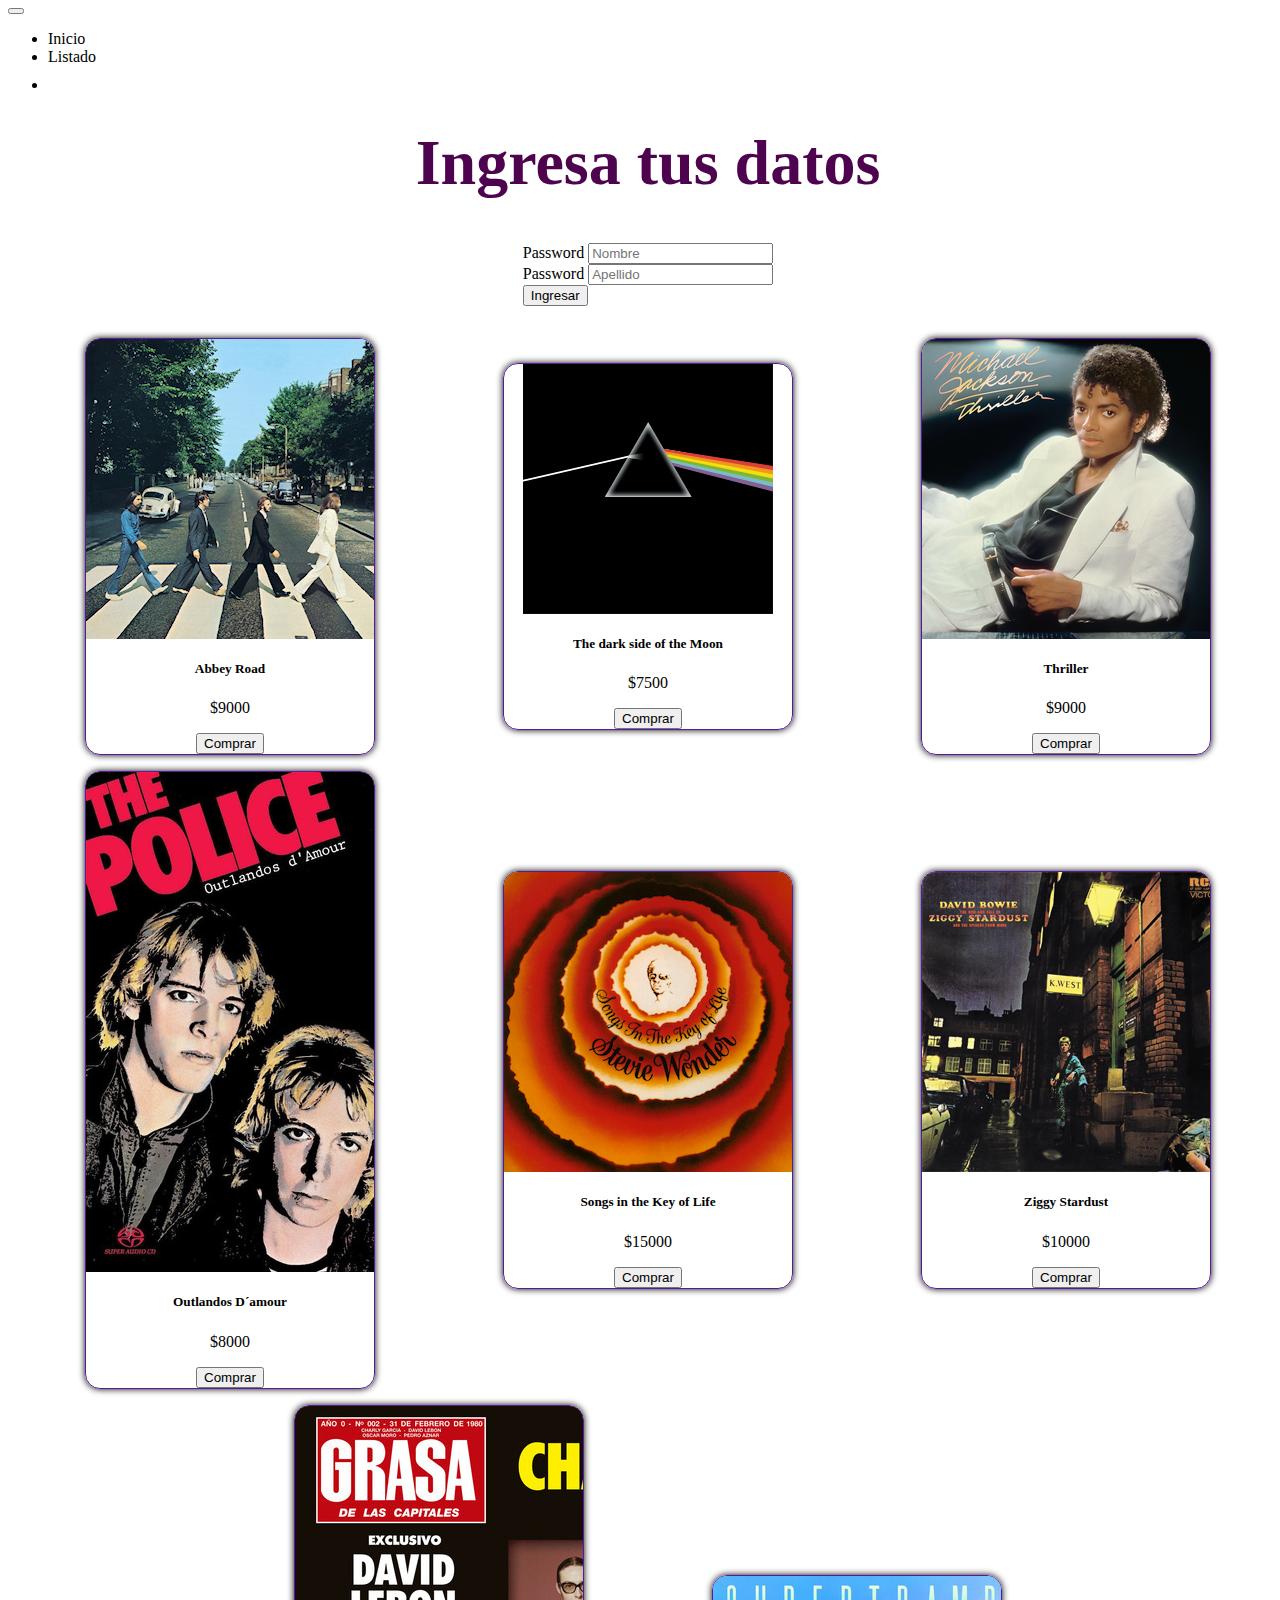
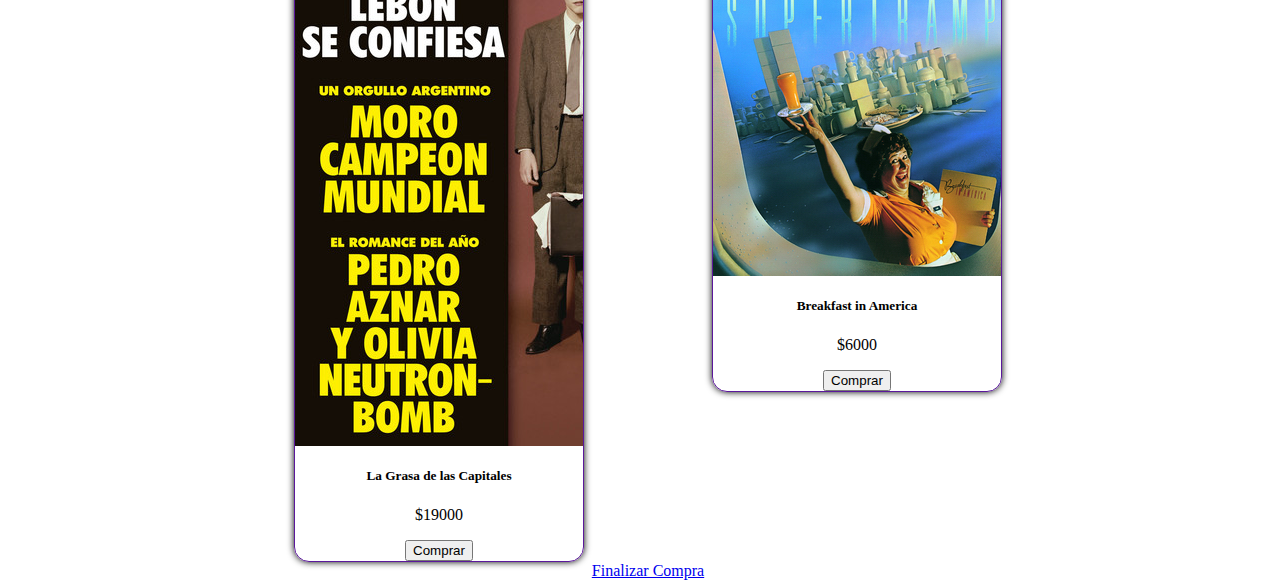
<file: index.html>
<html lang="en">
<head>
    <meta charset="UTF-8">
    <meta http-equiv="X-UA-Compatible" content="IE=edge">
    <meta name="viewport" content="width=device-width, initial-scale=1.0">
    <link href="https://cdn.jsdelivr.net/npm/bootstrap@5.2.3/dist/css/bootstrap.min.css" rel="stylesheet" integrity="sha384-rbsA2VBKQhggwzxH7pPCaAqO46MgnOM80zW1RWuH61DGLwZJEdK2Kadq2F9CUG65" crossorigin="anonymous">
    <link rel="stylesheet" href="./style.css">
    <title>VinylManiac-Listado de Discos</title>
    <meta name="description" content="Compra discos en linea de epoca a excelente precio">
    <meta name="keywords" content="Beatles, Pink Floyd, Led Zeppelin, Michael Jackson, comprar vinilos">
</head>
<body>
    <header>
        <nav class="navbar navbar-expand-lg  navbar navbar-dark bg-dark">
            <div class="container-fluid">
              <button class="navbar-toggler" type="button" data-bs-toggle="collapse" data-bs-target="#navbarSupportedContent" aria-controls="navbarSupportedContent" aria-expanded="false" aria-label="Toggle navigation">
                <span class="navbar-toggler-icon"></span>
              </button>
              <div class="collapse navbar-collapse" id="navbarSupportedContent">
                <ul class="navbar-nav me-auto mb-2 mb-lg-0">
                  <li class="nav-item">
                    <a class="nav-link active" aria-current="page">Inicio</a>
                  </li>
                  <li class="nav-item">
                    <a class="nav-link">Listado</a>
                  </li>
                  <li class="nav-item">
                    <a class="nav-link"><a class="navbar-brand" href="./carrito.html">
                      <img src="./images/carrito.png" alt="Bootstrap" width="30" height="24"></a>
                </li>
            </div>
          </nav>
    </header>
    <main class="listado">
       </div>
        <h1 class="titulos" id="titulo">Ingresa tus datos</h1>
        <form class="row g-3"  id="formulario">
          <div class="col-auto">
          <label for="inputPassword2" class="visually-hidden">Password</label>
          <input type="text" class="form-control" id="nombre" placeholder="Nombre">
          </div>
          <div class="col-auto">
            <label for="inputPassword2" class="visually-hidden">Password</label>
            <input type="Text" class="form-control" id="apellido" placeholder="Apellido">
          </div>
          <div class="col-auto">
            <button type="submit" class="btn btn-dark mb-3">Ingresar</button>
          </div>
        </form>
        <div class="contenedor" id="listadoDiscos">
        </div>
        <a class="btn btn-secondary" id="fin" href="./carrito.html">Finalizar Compra</a>

        
    </main>
<script src="https://cdn.jsdelivr.net/npm/bootstrap@5.2.3/dist/js/bootstrap.bundle.min.js" integrity="sha384-kenU1KFdBIe4zVF0s0G1M5b4hcpxyD9F7jL+jjXkk+Q2h455rYXK/7HAuoJl+0I4" crossorigin="anonymous"></script>
<script src="./index.js"></script>  
<!-- <script src="./carrito.js"></script> -->
</body>
</html>
</file>
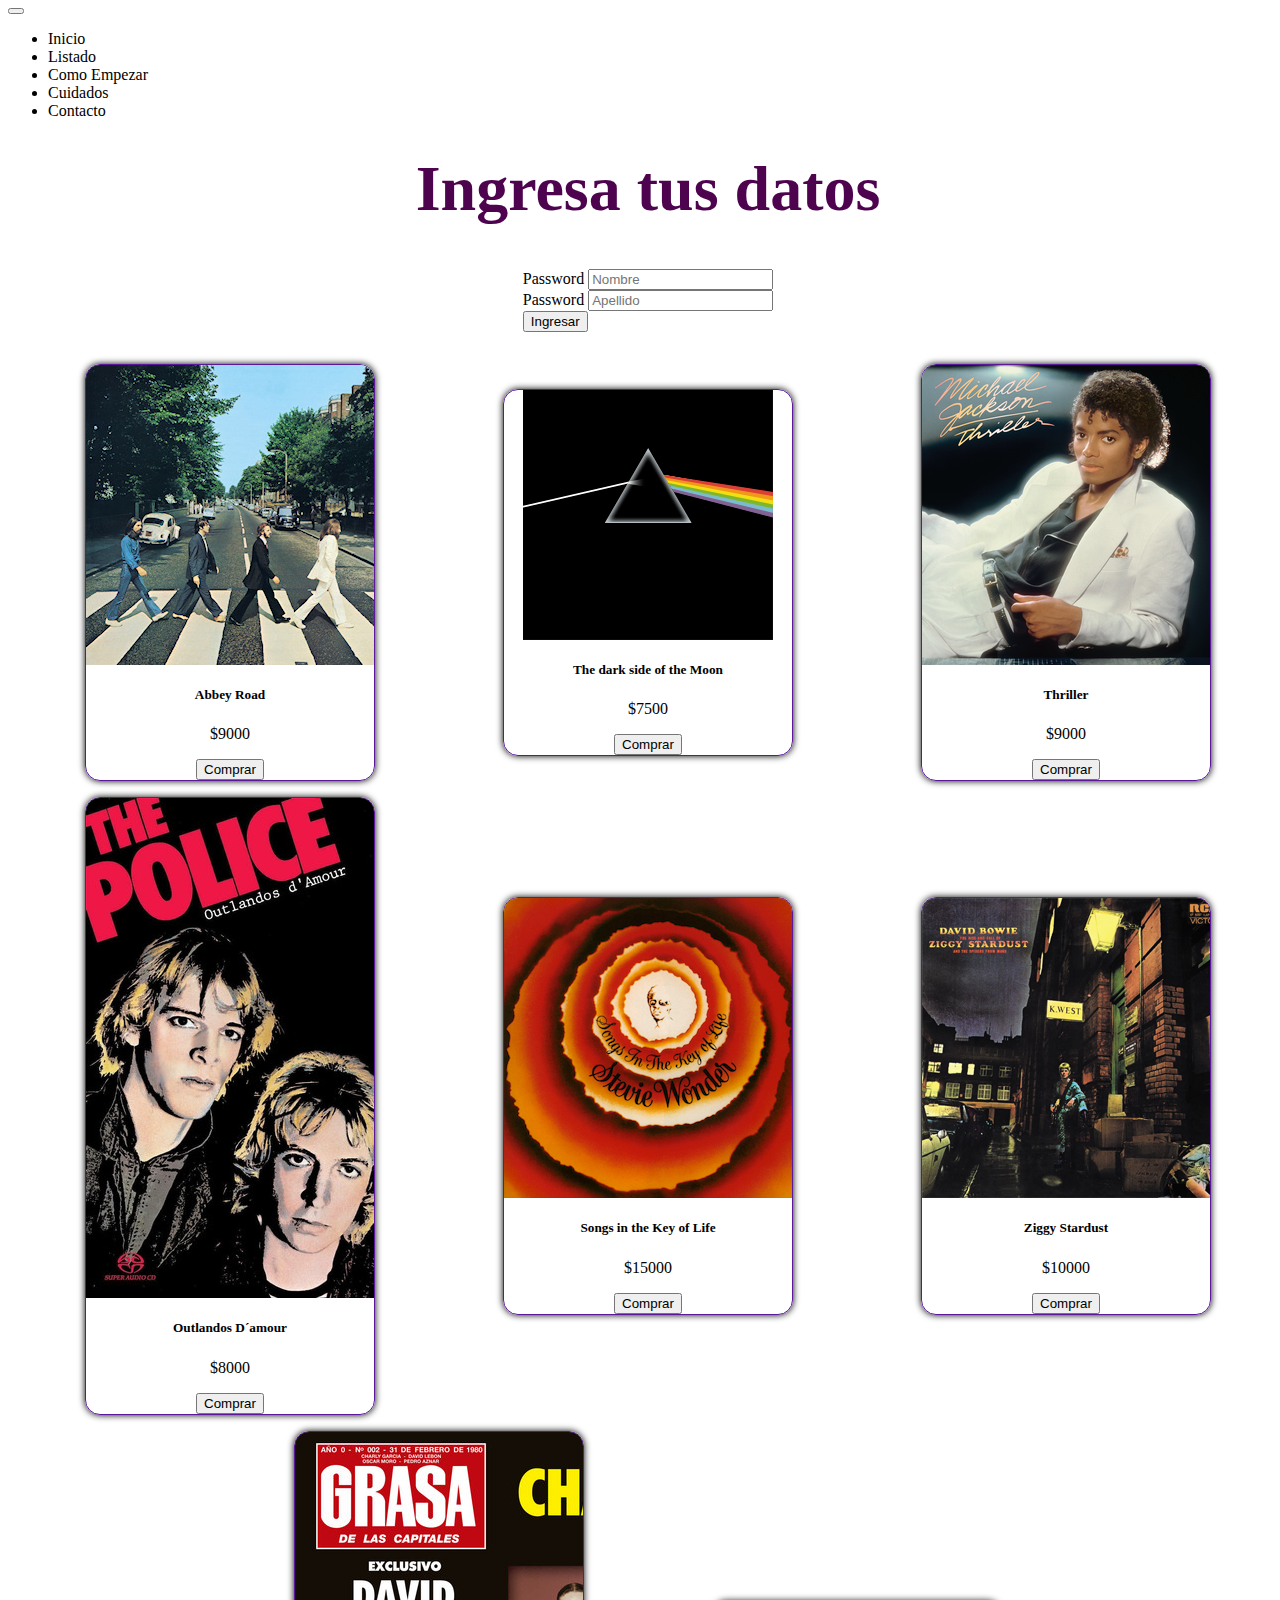
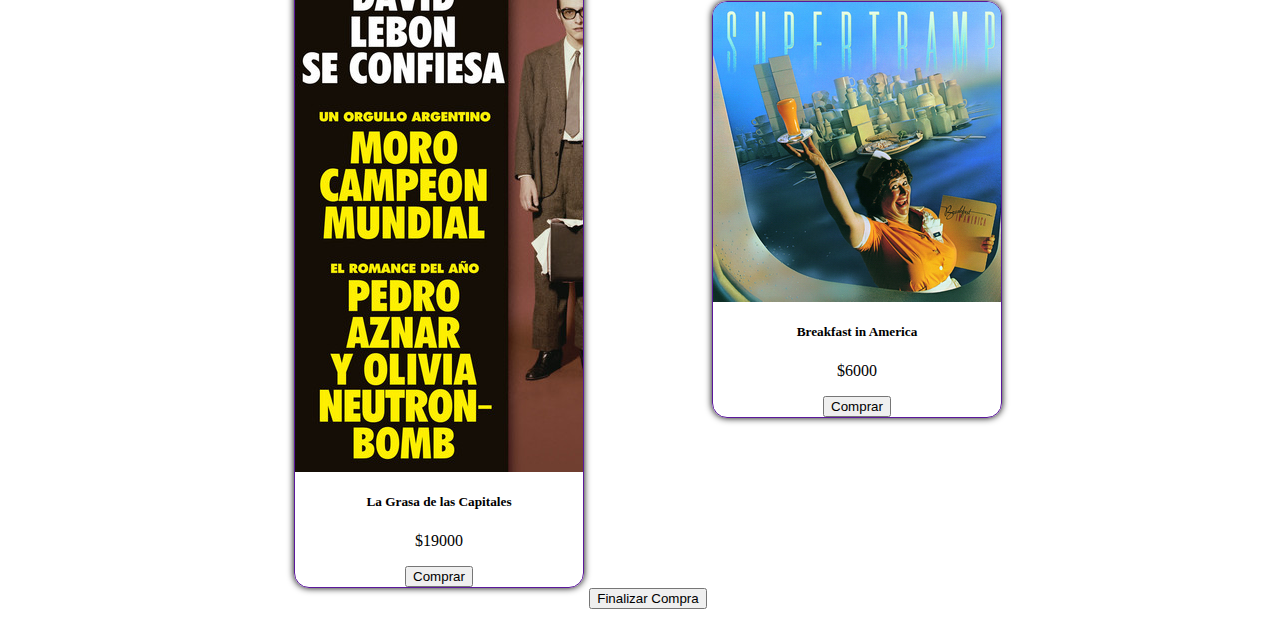
<file: listado.html>
<html lang="en">
<head>
    <meta charset="UTF-8">
    <meta http-equiv="X-UA-Compatible" content="IE=edge">
    <meta name="viewport" content="width=device-width, initial-scale=1.0">
    <link href="https://cdn.jsdelivr.net/npm/bootstrap@5.2.3/dist/css/bootstrap.min.css" rel="stylesheet" integrity="sha384-rbsA2VBKQhggwzxH7pPCaAqO46MgnOM80zW1RWuH61DGLwZJEdK2Kadq2F9CUG65" crossorigin="anonymous">
    <link rel="stylesheet" href="./style.css">
    <title>VinylManiac-Listado de Discos</title>
    <meta name="description" content="Compra discos en linea de epoca a excelente precio">
    <meta name="keywords" content="Beatles, Pink Floyd, Led Zeppelin, Michael Jackson, comprar vinilos">
</head>
<body>
    <header>
        <nav class="navbar navbar-expand-lg  navbar navbar-dark bg-dark">
            <div class="container-fluid">
              <button class="navbar-toggler" type="button" data-bs-toggle="collapse" data-bs-target="#navbarSupportedContent" aria-controls="navbarSupportedContent" aria-expanded="false" aria-label="Toggle navigation">
                <span class="navbar-toggler-icon"></span>
              </button>
              <div class="collapse navbar-collapse" id="navbarSupportedContent">
                <ul class="navbar-nav me-auto mb-2 mb-lg-0">
                  <li class="nav-item">
                    <a class="nav-link active" aria-current="page">Inicio</a>
                  </li>
                  <li class="nav-item">
                    <a class="nav-link">Listado</a>
                  </li>
                  <li class="nav-item">
                    <a class="nav-link">Como Empezar</a>
                </li>
                <li class="nav-item">
                    <a class="nav-link">Cuidados</a>
              </li>
              <li class="nav-item">
                <a class="nav-link">Contacto</a>
              </div>
            </div>
          </nav>
    </header>
    <main class="listado">
        <h1 class="titulos" id="titulo">Ingresa tus datos</h1>
        <form class="row g-3"  id="formulario">
          <div class="col-auto">
          <label for="inputPassword2" class="visually-hidden">Password</label>
          <input type="text" class="form-control" id="nombre" placeholder="Nombre">
          </div>
          <div class="col-auto">
            <label for="inputPassword2" class="visually-hidden">Password</label>
            <input type="Text" class="form-control" id="apellido" placeholder="Apellido">
          </div>
          <div class="col-auto">
            <button type="submit" class="btn btn-primary mb-3">Ingresar</button>
          </div>
        </form>
        <div class="contenedor" id="listadoDiscos">
        </div>
        <button class="btn btn-secondary" id="fin">Finalizar Compra</button>
        <div id="carrito">
          <table class="table">
            <thead id="thead">
            </thead>
            <tbody id="tbody">
            </tbody>
          </table>
          <p id="total"></p>
        </div>
        
    </main>
<script src="https://cdn.jsdelivr.net/npm/bootstrap@5.2.3/dist/js/bootstrap.bundle.min.js" integrity="sha384-kenU1KFdBIe4zVF0s0G1M5b4hcpxyD9F7jL+jjXkk+Q2h455rYXK/7HAuoJl+0I4" crossorigin="anonymous"></script>
<script src="./index.js"></script>  
</body>
</html>
</file>
<file: style.css>
body {
    background-color: white;
    overflow-x: hidden;
    width: 100vw; }
    body header {
      width: 100vw; }
    body main {
      display: flex;
      justify-content: center;
      align-items: center;
      flex-direction: column;}
    body footer {
      margin-top: 1rem; }
.titulos {
    display: flex;
    justify-content: center;
    align-items: center;
    font-family: Times, serif;
    text-align: center;
    font-size: 4rem;
    margin-top: 1rem;
    color: #4e034e; }
  .listado {
    display: flex;
    align-items: center;
    justify-content: center;
    flex-wrap: wrap; }
    
    .listado .contenedor {
      width: 100%;
      height: 100%;
      display: flex;
      align-items: center;
      flex-wrap: wrap;
      justify-content: center; }
      .listado .contenedor .card {
        width: 20rem;
        overflow: hidden;
        text-align: center;
        border: 1px solid rgba(88, 19, 153, 0.979);
        margin-top: 1rem;
        border-radius: 15px;
        box-shadow: 0 0 7px black;
        margin-left: 4rem;
        margin-right: 4rem; }
</file>
